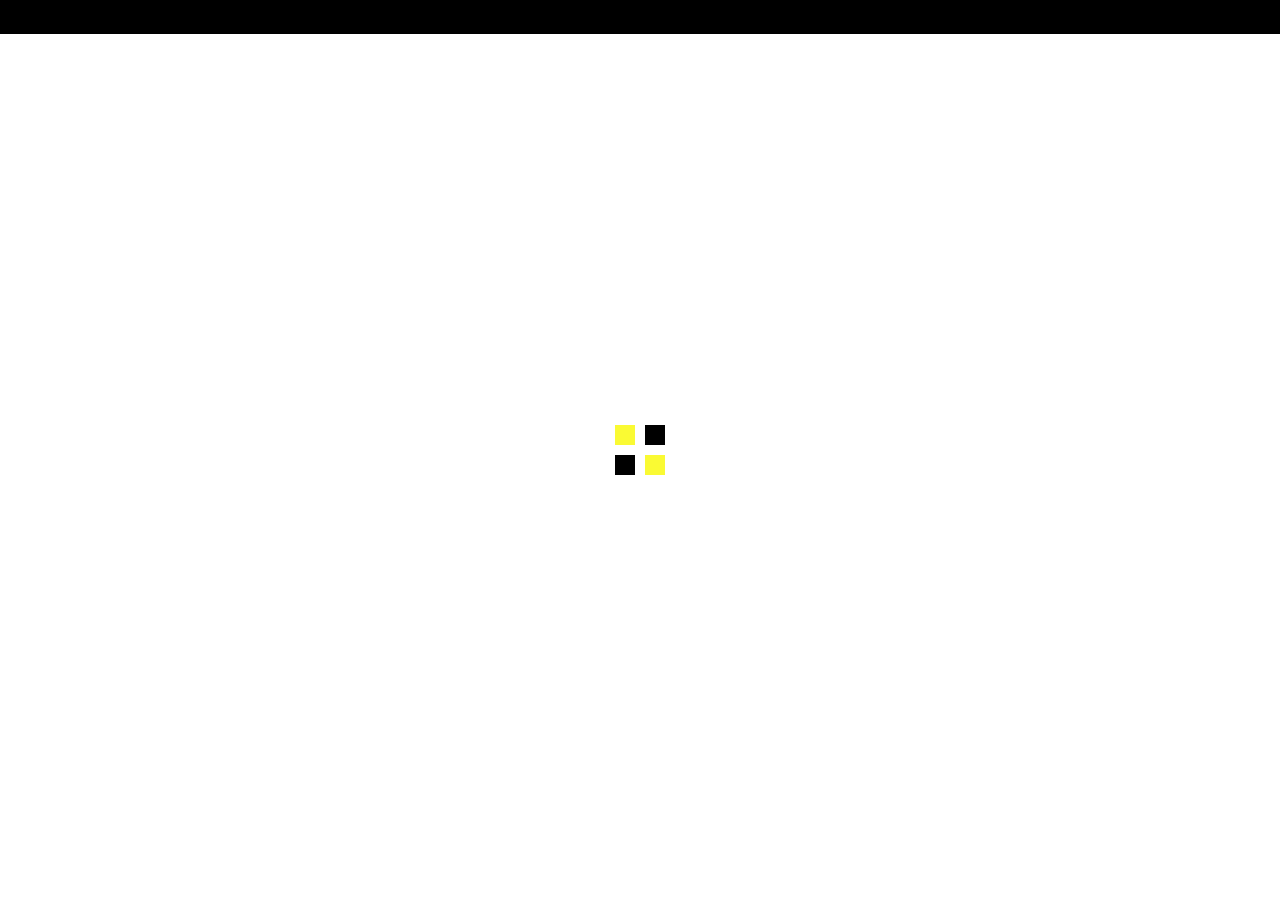
<file: cat_product.html>
<!DOCTYPE html>
<html lang="en">

<head>
    <meta charset="UTF-8">
    <meta name="viewport" content="width=device-width, initial-scale=1.0">
    <title>cat_product</title>
    <link rel="stylesheet" href="./assets/main_product.css">
    <link rel="stylesheet" href="./assets/base.css">
    <link rel="stylesheet" href="https://cdnjs.cloudflare.com/ajax/libs/font-awesome/6.7.2/css/all.min.css">
</head>

<body>


    <div class="loading">
       <span class="loader"></span>
    </div>


    <div class="navbar">
        <div class="container">

        </div>
    </div>


    <div class="cont">
        <div class="container">

           
        </div>

    </div>


    <script src="./assets/code_product.js"></script>
</body>

</html>
</file>
<file: assets/main_product.css>
.container {

    margin-top: 0px !important;
}


.navbar{
    position: sticky;
    top: 0;
    
    background-color: rgba(0, 0, 0, 1);
}


.navbar .container {
    text-align: center;
    text-transform: capitalize;
    margin-bottom: 70px;
    padding: 17px 17px;
    font-family: "Roboto Mono", serif ;
    font-size:  small;
    color: white;
}

 
.product {
    
  margin-bottom: 150px;
  align-items: stretch;
  display: flex;

}


.product-image   {
    width:50%;
  min-height: 100%;
    cursor: pointer;
 background-color: #FAFA33;
    
 
}
 
.overlay {
 
  width: 50%;
  height: 80%;
  opacity: 0;
  transition: opacity .3s ease;
  background-color: rgba(0, 0, 0,.19); /* Semi-transparent background */
 margin-top: -200px;
  
 
}

 
.overlay-text { /* Style for text overlay */
  color:white;
  
  text-align: center;
  
}

.product-image:hover .overlay  {
  opacity: 1 ;
}



.product-image img {
    width:50%;
    height: 80%;
   
   
}
 

.product-description {
    max-width: 720px;
    margin-left: -120px;
    min-height: 100%;
   
}

 



.product-title {
     
    font-size: larger;
    font-weight: bold;
    margin-bottom: 70px;
}


.product-details {
    
    line-height: 30px;
    margin-bottom: 30px;
}


.no_display{
    display: none !important;
} 


.loading{
   
    display: flex;
    align-items: center;
    justify-content: center;
    height: 100vh;
    position: fixed;
    width:100%
} 

  
.loader {
    animation: rotate 2s infinite;
    height: 50px;
    width: 50px;
}

  .loader:before,
  .loader:after {
    content: "";
    display: block;
    height: 20px;
    width: 20px;
  }
  .loader:before {
    animation: box1 2s infinite;
    background-color: #FAFA33;
    box-shadow: 30px 0 0 black;
    margin-bottom: 10px;
  }
  .loader:after {
    animation: box2 2s infinite;
    background-color: black;
    box-shadow: 30px 0 0 #FAFA33;
  }

  @keyframes rotate {
    0% { transform: rotate(0deg) scale(0.8) }
    50% { transform: rotate(360deg) scale(1.2) }
    100% { transform: rotate(720deg) scale(0.8) }
  }

  @keyframes box1 {
    0% {
      box-shadow: 30px 0 0 black;
    }
    50% {
      box-shadow: 0 0 0 black;
      margin-bottom: 0;
      transform: translate(15px, 15px);
    }
    100% {
      box-shadow: 30px 0 0 black;
      margin-bottom: 10px;
    }
  }

  @keyframes box2 {
    0% {
      box-shadow: 30px 0 0 #FAFA33;
    }
    50% {
      box-shadow: 0 0 0 #FAFA33;
      margin-top: -20px;
      transform: translate(15px, 15px);
    }
    100% {
      box-shadow: 30px 0 0 #FAFA33;
      margin-top: 0;
    }
  }



.price{
    display:block
}
</file>
<file: assets/base.css>
*{
    margin:0;
    padding:0;
}


.container{
    
    margin-left: 40px;
    margin-right: 40px;
    margin-top: 15px;
    
 
}


.row{
  
    display: flex;
    align-items: center;
    justify-content: center;
    gap: 55px;
    
}
</file>
